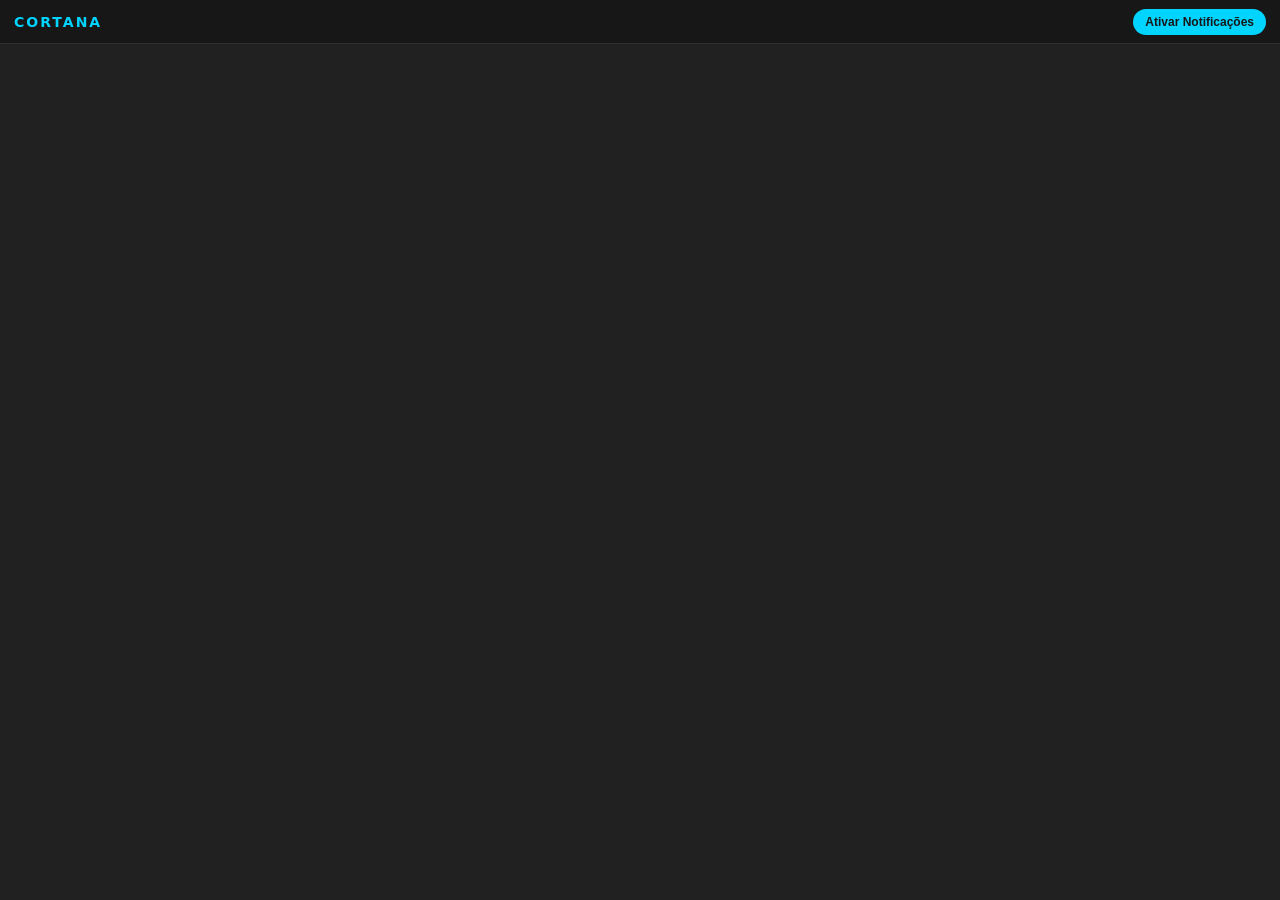
<file: docs/index.html>
<!DOCTYPE html>
<html lang="pt-BR">
<head>
    <meta charset="UTF-8" />
    <meta name="viewport" content="width=device-width, initial-scale=1.0, maximum-scale=1.0, user-scalable=no, viewport-fit=cover" />
    <title>Cortana</title>
    <link rel="manifest" href="manifest.json" />
    <link rel="apple-touch-icon" href="icons/icon-192.png" />
    <meta name="apple-mobile-web-app-capable" content="yes" />
    <meta name="apple-mobile-web-app-status-bar-style" content="black-translucent" />
    <meta name="apple-mobile-web-app-title" content="Cortana" />
    <meta name="theme-color" content="#00d4ff" />
    <style>
        * { box-sizing: border-box; }
        html, body {
            margin: 0; padding: 0; height: 100%;
            overflow: hidden; background-color: #212121;
            font-family: -apple-system, 'Segoe UI', system-ui, sans-serif;
        }
        #bar {
            position: fixed; top: 0; left: 0; right: 0; height: 44px;
            background: #171717; color: #ececec;
            display: flex; align-items: center; justify-content: space-between;
            padding: 0 14px; z-index: 1000;
            border-bottom: 1px solid #2f2f2f;
            font-size: 14px;
        }
        #bar .title { color: #00d4ff; font-weight: 600; letter-spacing: 2px; }
        #bar button {
            background: #00d4ff; color: #171717; border: none;
            border-radius: 14px; padding: 6px 12px; font-size: 12px;
            font-weight: 600; cursor: pointer;
        }
        #bar button:disabled { background: #2f2f2f; color: #5a6577; }
        #frame-container {
            position: fixed; top: 44px; left: 0; right: 0; bottom: 0;
        }
        iframe { width: 100%; height: 100%; border: none; display: block; }
        #copy-panel {
            position: fixed; top: 44px; left: 0; right: 0; bottom: 0;
            background: #171717; color: #ececec; padding: 20px;
            z-index: 900; overflow: auto; display: none;
        }
        #copy-panel.show { display: block; }
        #copy-panel h2 { color: #00d4ff; font-size: 16px; margin-top: 0; }
        #copy-panel p { font-size: 13px; color: #b4b4b4; line-height: 1.5; }
        #copy-panel textarea {
            width: 100%; height: 200px; background: #2f2f2f; color: #ececec;
            border: 1px solid #3f3f3f; border-radius: 8px; padding: 10px;
            font-family: 'Consolas', monospace; font-size: 11px;
            resize: vertical;
        }
        #copy-panel button {
            background: #00d4ff; color: #171717; border: none;
            border-radius: 8px; padding: 10px 16px; font-weight: 600;
            margin-top: 10px; cursor: pointer;
        }
    </style>
</head>
<body>

<div id="bar">
    <span class="title">CORTANA</span>
    <button id="btn-notif">Ativar Notificações</button>
</div>

<div id="frame-container">
    <!-- SUBSTITUA pela URL do seu app Streamlit + ?embed=true -->
    <iframe id="cortana-frame" src="https://projeto-cortana-chat-2wqvs4zfnubjktjzzui4sb.streamlit.app/?embed=true" title="Cortana"></iframe>
</div>

<div id="copy-panel">
    <h2>Inscrição Push</h2>
    <p>Copie o JSON abaixo e salve no arquivo <code>subscription.json</code> na pasta do seu app Streamlit.</p>
    <textarea id="sub-json" readonly></textarea>
    <button id="btn-copy">Copiar JSON</button>
    <button id="btn-close">Fechar</button>
</div>

<script>
// ============================================================
// COLE AQUI A CHAVE PÚBLICA VAPID NOVA (base64url, começa com "B")
// ============================================================
const VAPID_PUBLIC_KEY = "COLE_AQUI_A_CHAVE_PUBLICA_NOVA";

// ------------------------------------------------------------
// Utilities
// ------------------------------------------------------------
function urlBase64ToUint8Array(base64String) {
    const padding = "=".repeat((4 - base64String.length % 4) % 4);
    const base64 = (base64String + padding).replace(/-/g, "+").replace(/_/g, "/");
    const rawData = atob(base64);
    return Uint8Array.from([...rawData].map(c => c.charCodeAt(0)));
}

// ------------------------------------------------------------
// Registra o Service Worker
// ------------------------------------------------------------
if ("serviceWorker" in navigator) {
    navigator.serviceWorker.register("service-worker.js", { scope: "./" })
        .then(reg => console.log("SW registrado:", reg.scope))
        .catch(err => console.error("Erro SW:", err));
}

// ------------------------------------------------------------
// Botão "Ativar Notificações"
// ------------------------------------------------------------
const btn = document.getElementById("btn-notif");

async function ativarNotificacoes() {
    if (!("serviceWorker" in navigator) || !("PushManager" in window)) {
        alert("Push não suportado neste navegador. Use iOS 16.4+ e adicione à Tela de Início.");
        return;
    }
    const permission = await Notification.requestPermission();
    if (permission !== "granted") {
        alert("Permissão de notificação negada. Ative nos Ajustes do iPhone > Cortana > Notificações.");
        return;
    }

    const reg = await navigator.serviceWorker.ready;
    let sub = await reg.pushManager.getSubscription();

    if (!sub) {
        sub = await reg.pushManager.subscribe({
            userVisibleOnly: true,
            applicationServerKey: urlBase64ToUint8Array(VAPID_PUBLIC_KEY)
        });
    }

    document.getElementById("sub-json").value = JSON.stringify(sub, null, 2);
    document.getElementById("copy-panel").classList.add("show");

    localStorage.setItem("cortana_subscription", JSON.stringify(sub));

    btn.textContent = "Notificações Ativas";
    btn.disabled = true;
    btn.style.background = "#00ff9d";
}

btn.addEventListener("click", ativarNotificacoes);

navigator.serviceWorker.ready.then(async reg => {
    const sub = await reg.pushManager.getSubscription();
    if (sub) {
        btn.textContent = "Notificações Ativas";
        btn.disabled = true;
        btn.style.background = "#00ff9d";
    }
});

// ------------------------------------------------------------
// Botões do painel de cópia
// ------------------------------------------------------------
document.getElementById("btn-copy").addEventListener("click", async () => {
    const text = document.getElementById("sub-json").value;
    try {
        await navigator.clipboard.writeText(text);
        alert("JSON copiado. Cole em subscription.json");
    } catch (e) {
        document.getElementById("sub-json").select();
        document.execCommand("copy");
        alert("JSON copiado. Cole em subscription.json");
    }
});

document.getElementById("btn-close").addEventListener("click", () => {
    document.getElementById("copy-panel").classList.remove("show");
});
</script>

</body>
</html>
</file>
